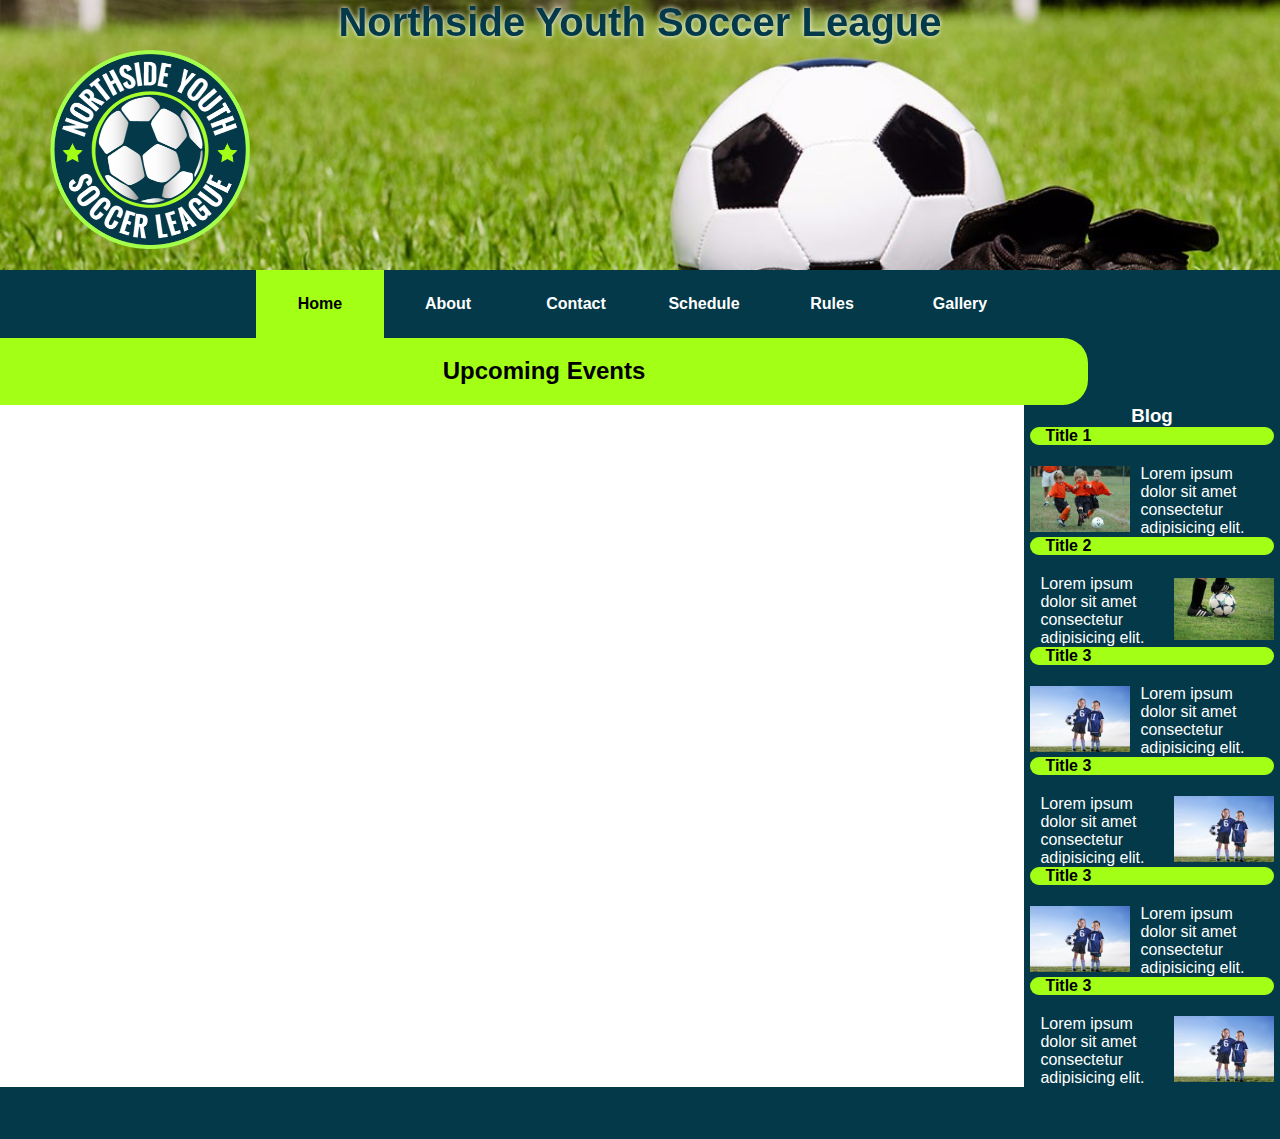
<file: index.html>
<!DOCTYPE html>
<html lang="en">
<head>
    <meta charset="UTF-8">
    <meta name="viewport" content="width=device-width, initial-scale=1.0">
    <title>NYSL | Northside Youth Soccer League</title>
    <link rel="stylesheet" href="https://use.fontawesome.com/releases/v5.13.1/css/all.css" integrity="sha384-xxzQGERXS00kBmZW/6qxqJPyxW3UR0BPsL4c8ILaIWXva5kFi7TxkIIaMiKtqV1Q" crossorigin="anonymous">
    <link rel="stylesheet" href="styles/main.css">
</head>
<body>
    <div class="grid-container">
        <header>
            <img src="img/nysl_logo.png" alt="NYSL logo" id="logo">
            <h1>Northside Youth Soccer League</h1>
        </header>
        <div class="navbar">
            <nav>
                <a href="#" class="active">Home</a>
                <a href="about.html">About</a>
                <a href="contact.html">Contact</a>
                <a href="schedule.html">Schedule</a>
                <a href="rules.html">Rules</a>
                <a href="gallery.html">Gallery</a>
            </nav>
            <h2>Upcoming Events</h2>
        </div>
        <main id="home">
           
        </main>
        <aside>
            <h3>Blog</h3>
            <section>
                <article>
                    <a href="blog.html#blog1">
                        <h4>Title 1</h4>
                    </a>
                    <div>
                        <div>
                            <img src="img/blog1.jpg" alt="blog 1">
                        </div>
                        <div>
                            <p>Lorem ipsum dolor sit amet consectetur adipisicing elit.</p>
                        </div>
                    </div>
                </article>
                <article>
                    <a href="blog.html#blog2">
                        <h4>Title 2</h4>
                    </a>
                    <div>
                        <div>
                            <img src="img/blog2.jpg" alt="blog 2">
                        </div>
                        <div>
                            <p>Lorem ipsum dolor sit amet consectetur adipisicing elit.</p>
                        </div>
                    </div>
                </article>
                <article>
                    <a href="blog.html#blog3">
                        <h4>Title 3</h4>
                    </a>
                    <div>
                        <div>
                            <img src="img/blog3.jpg" alt="blog 3">
                        </div>
                        <div>
                            <p>Lorem ipsum dolor sit amet consectetur adipisicing elit.</p>
                        </div>
                    </div>
                </article>
                <article>
                    <a href="blog.html#blog3">
                        <h4>Title 3</h4>
                    </a>
                    <div>
                        <div>
                            <img src="img/blog3.jpg" alt="blog 3">
                        </div>
                        <div>
                            <p>Lorem ipsum dolor sit amet consectetur adipisicing elit.</p>
                        </div>
                    </div>
                </article>
                <article>
                    <a href="blog.html#blog3">
                        <h4>Title 3</h4>
                    </a>
                    <div>
                        <div>
                            <img src="img/blog3.jpg" alt="blog 3">
                        </div>
                        <div>
                            <p>Lorem ipsum dolor sit amet consectetur adipisicing elit.</p>
                        </div>
                    </div>
                </article>
                <article>
                    <a href="blog.html#blog3">
                        <h4>Title 3</h4>
                    </a>
                    <div>
                        <div>
                            <img src="img/blog3.jpg" alt="blog 3">
                        </div>
                        <div>
                            <p>Lorem ipsum dolor sit amet consectetur adipisicing elit.</p>
                        </div>
                    </div>
                </article>
            </section>
        </aside>
        <footer>
            <a href=""><i class="fab fa-twitter"></i></a>
            <a href=""><i class="fab fa-facebook-f"></i></a>
            <a href=""><i class="fab fa-instagram"></i></a>
        </footer>
    </div>
</body>
</html>
</file>
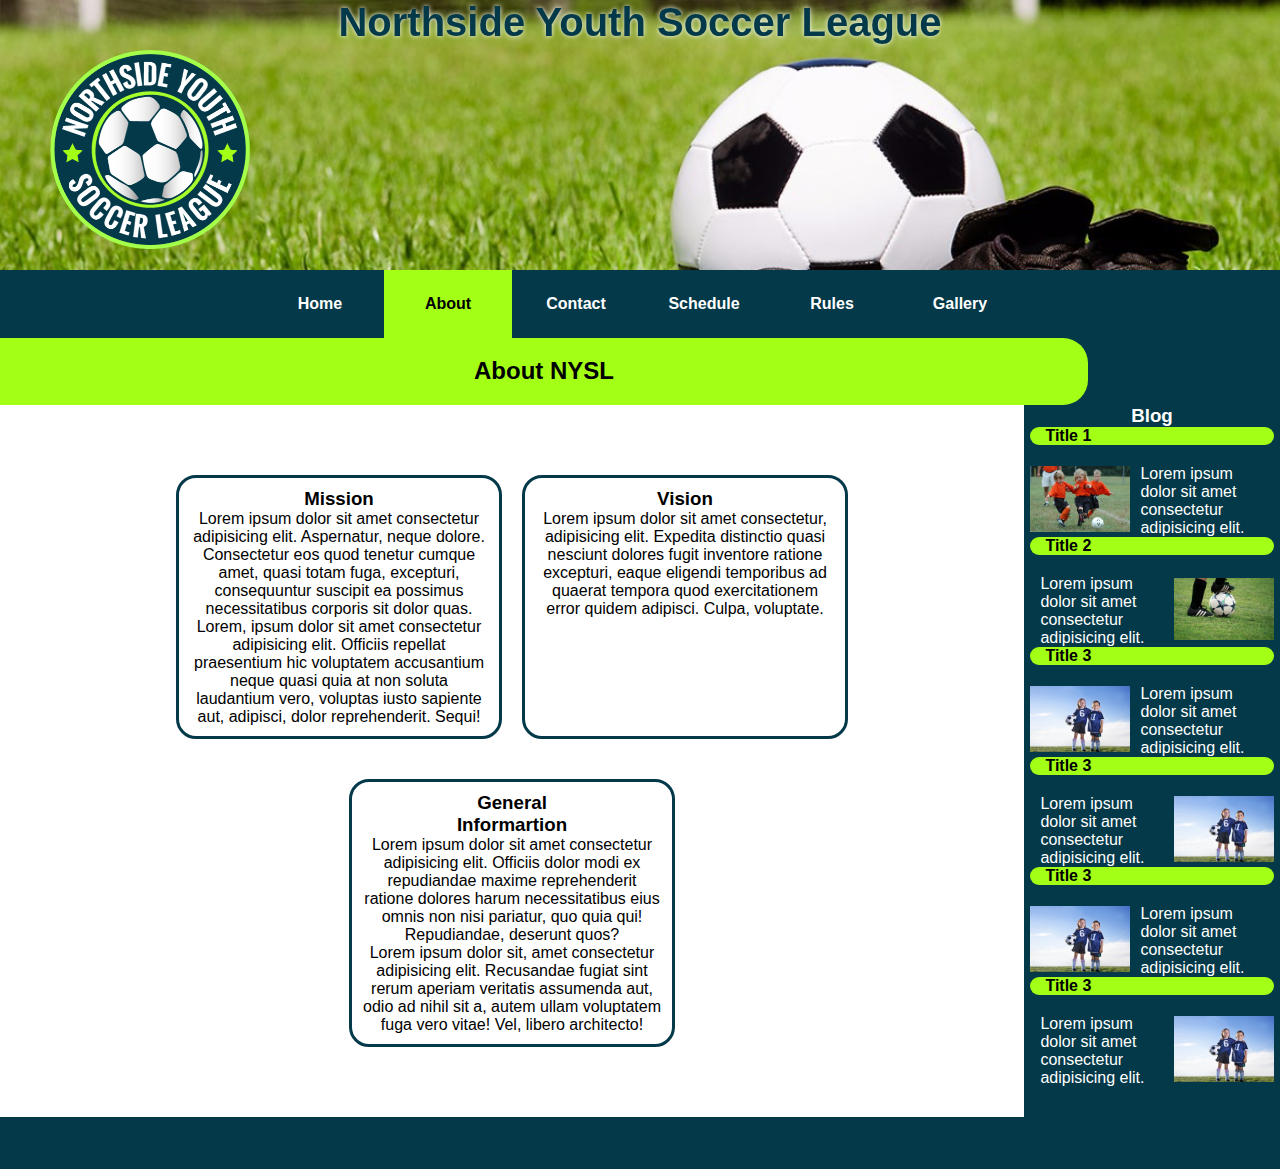
<file: about.html>
<!DOCTYPE html>
<html lang="en">
<head>
    <meta charset="UTF-8">
    <meta name="viewport" content="width=device-width, initial-scale=1.0">
    <title>About NYSL</title>
    <link rel="stylesheet" href="https://use.fontawesome.com/releases/v5.13.1/css/all.css" integrity="sha384-xxzQGERXS00kBmZW/6qxqJPyxW3UR0BPsL4c8ILaIWXva5kFi7TxkIIaMiKtqV1Q" crossorigin="anonymous">
    <link rel="stylesheet" href="styles/main.css">
</head>
<body>
    <div class="grid-container">
        <header>
            <img src="img/nysl_logo.png" alt="NYSL logo" id="logo">
            <h1>Northside Youth Soccer League</h1>
        </header>
        <div class="navbar">
            <nav>
                <a href="index.html">Home</a>
                <a href="#" class="active">About</a>
                <a href="contact.html">Contact</a>
                <a href="schedule.html">Schedule</a>
                <a href="rules.html">Rules</a>
                <a href="gallery.html">Gallery</a>
            </nav>
            <h2>About NYSL</h2>
        </div>
        <main id="about">
            <article>
                <h3>Mission</h3>
                <p>Lorem ipsum dolor sit amet consectetur adipisicing elit. Aspernatur, neque dolore. Consectetur eos quod tenetur cumque amet, quasi totam fuga, excepturi, consequuntur suscipit ea possimus necessitatibus corporis sit dolor quas.</p>
                <p>Lorem, ipsum dolor sit amet consectetur adipisicing elit. Officiis repellat praesentium hic voluptatem accusantium neque quasi quia at non soluta laudantium vero, voluptas iusto sapiente aut, adipisci, dolor reprehenderit. Sequi!</p>
            </article>
            <article>
                <h3>Vision</h3>
                <p>Lorem ipsum dolor sit amet consectetur, adipisicing elit. Expedita distinctio quasi nesciunt dolores fugit inventore ratione excepturi, eaque eligendi temporibus ad quaerat tempora quod exercitationem error quidem adipisci. Culpa, voluptate.</p>
            </article>
            <article>
                <h3>General <br> Informartion</h3>
                <p>Lorem ipsum dolor sit amet consectetur adipisicing elit. Officiis dolor modi ex repudiandae maxime reprehenderit ratione dolores harum necessitatibus eius omnis non nisi pariatur, quo quia qui! Repudiandae, deserunt quos?</p>
                <p>Lorem ipsum dolor sit, amet consectetur adipisicing elit. Recusandae fugiat sint rerum aperiam veritatis assumenda aut, odio ad nihil sit a, autem ullam voluptatem fuga vero vitae! Vel, libero architecto!</p>
            </article>
        </main>
        <aside>
            <h3>Blog</h3>
            <section>
                <article>
                    <a href="blog.html#blog1">
                        <h4>Title 1</h4>
                    </a>
                    <div>
                        <div>
                            <img src="img/blog1.jpg" alt="blog 1">
                        </div>
                        <div>
                            <p>Lorem ipsum dolor sit amet consectetur adipisicing elit.</p>
                        </div>
                    </div>
                </article>
                <article>
                    <a href="blog.html#blog2">
                        <h4>Title 2</h4>
                    </a>
                    <div>
                        <div>
                            <img src="img/blog2.jpg" alt="blog 2">
                        </div>
                        <div>
                            <p>Lorem ipsum dolor sit amet consectetur adipisicing elit.</p>
                        </div>
                    </div>
                </article>
                <article>
                    <a href="blog.html#blog3">
                        <h4>Title 3</h4>
                    </a>
                    <div>
                        <div>
                            <img src="img/blog3.jpg" alt="blog 3">
                        </div>
                        <div>
                            <p>Lorem ipsum dolor sit amet consectetur adipisicing elit.</p>
                        </div>
                    </div>
                </article>
                <article>
                    <a href="blog.html#blog3">
                        <h4>Title 3</h4>
                    </a>
                    <div>
                        <div>
                            <img src="img/blog3.jpg" alt="blog 3">
                        </div>
                        <div>
                            <p>Lorem ipsum dolor sit amet consectetur adipisicing elit.</p>
                        </div>
                    </div>
                </article>
                <article>
                    <a href="blog.html#blog3">
                        <h4>Title 3</h4>
                    </a>
                    <div>
                        <div>
                            <img src="img/blog3.jpg" alt="blog 3">
                        </div>
                        <div>
                            <p>Lorem ipsum dolor sit amet consectetur adipisicing elit.</p>
                        </div>
                    </div>
                </article>
                <article>
                    <a href="blog.html#blog3">
                        <h4>Title 3</h4>
                    </a>
                    <div>
                        <div>
                            <img src="img/blog3.jpg" alt="blog 3">
                        </div>
                        <div>
                            <p>Lorem ipsum dolor sit amet consectetur adipisicing elit.</p>
                        </div>
                    </div>
                </article>
            </section>
        </aside>
        <footer>
            <a href=""><i class="fab fa-twitter"></i></a>
            <a href=""><i class="fab fa-facebook-f"></i></a>
            <a href=""><i class="fab fa-instagram"></i></a>
        </footer>
    </div>
</body>
</html>
</file>
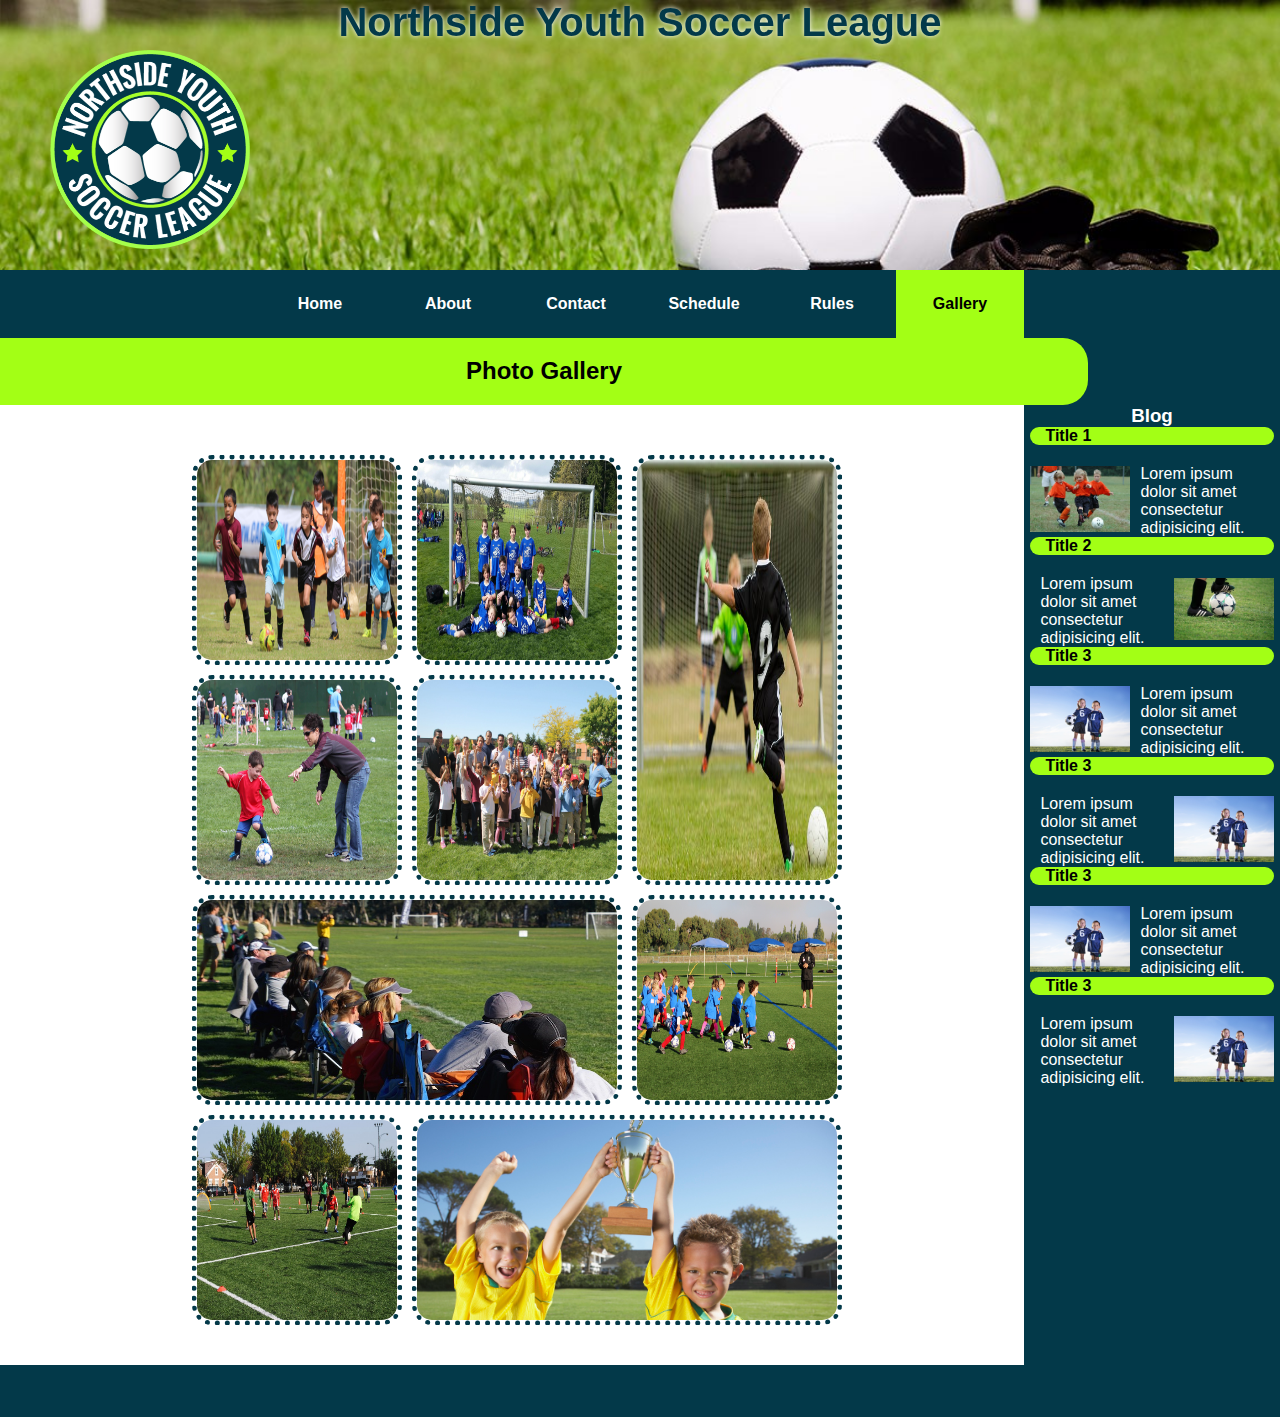
<file: gallery.html>
<!DOCTYPE html>
<html lang="en">
<head>
    <meta charset="UTF-8">
    <meta name="viewport" content="width=device-width, initial-scale=1.0">
    <title>NYSL Photo Gallery</title>
    <link rel="stylesheet" href="https://use.fontawesome.com/releases/v5.13.1/css/all.css" integrity="sha384-xxzQGERXS00kBmZW/6qxqJPyxW3UR0BPsL4c8ILaIWXva5kFi7TxkIIaMiKtqV1Q" crossorigin="anonymous">
    <link rel="stylesheet" href="styles/main.css">
</head>
<body>
    <div class="grid-container">
        <header>
            <img src="img/nysl_logo.png" alt="NYSL logo" id="logo">
            <h1>Northside Youth Soccer League</h1>
        </header>
        <div class="navbar">
            <nav>
                <a href="index.html">Home</a>
                <a href="about.html">About</a>
                <a href="contact.html">Contact</a>
                <a href="schedule.html">Schedule</a>
                <a href="rules.html">Rules</a>
                <a href="#" class="active">Gallery</a>
            </nav>
            <h2>Photo Gallery</h2>
        </div>
        <main id="gallery">
            <div class="grid-container">
                <div>
                    <img src="img/gallery/img1.jpg" alt="img 1">
                </div>
                <div>
                    <img src="img/gallery/img2.jpg" alt="img 2">
                </div>
                <div>
                    <img src="img/gallery/img3.jpg" alt="img 3">
                </div>
                <div>
                    <img src="img/gallery/img4.png" alt="img 4">
                </div>
                <div>
                    <img src="img/gallery/img5.jpg" alt="img 5">
                </div>
                <div>
                    <img src="img/gallery/img6.png" alt="img 6">
                </div>
                <div>
                    <img src="img/gallery/img7.jpg" alt="img 7">
                </div>
                <div>
                    <img src="img/gallery/img8.jpg" alt="img 8">
                </div>
                <div>
                    <img src="img/gallery/img9.jpg" alt="img 9">
                </div>
            </div>
        </main>
        <aside>
            <h3>Blog</h3>
            <section>
                <article>
                    <a href="blog.html#blog1">
                        <h4>Title 1</h4>
                    </a>
                    <div>
                        <div>
                            <img src="img/blog1.jpg" alt="blog 1">
                        </div>
                        <div>
                            <p>Lorem ipsum dolor sit amet consectetur adipisicing elit.</p>
                        </div>
                    </div>
                </article>
                <article>
                    <a href="blog.html#blog2">
                        <h4>Title 2</h4>
                    </a>
                    <div>
                        <div>
                            <img src="img/blog2.jpg" alt="blog 2">
                        </div>
                        <div>
                            <p>Lorem ipsum dolor sit amet consectetur adipisicing elit.</p>
                        </div>
                    </div>
                </article>
                <article>
                    <a href="blog.html#blog3">
                        <h4>Title 3</h4>
                    </a>
                    <div>
                        <div>
                            <img src="img/blog3.jpg" alt="blog 3">
                        </div>
                        <div>
                            <p>Lorem ipsum dolor sit amet consectetur adipisicing elit.</p>
                        </div>
                    </div>
                </article>
                <article>
                    <a href="blog.html#blog3">
                        <h4>Title 3</h4>
                    </a>
                    <div>
                        <div>
                            <img src="img/blog3.jpg" alt="blog 3">
                        </div>
                        <div>
                            <p>Lorem ipsum dolor sit amet consectetur adipisicing elit.</p>
                        </div>
                    </div>
                </article>
                <article>
                    <a href="blog.html#blog3">
                        <h4>Title 3</h4>
                    </a>
                    <div>
                        <div>
                            <img src="img/blog3.jpg" alt="blog 3">
                        </div>
                        <div>
                            <p>Lorem ipsum dolor sit amet consectetur adipisicing elit.</p>
                        </div>
                    </div>
                </article>
                <article>
                    <a href="blog.html#blog3">
                        <h4>Title 3</h4>
                    </a>
                    <div>
                        <div>
                            <img src="img/blog3.jpg" alt="blog 3">
                        </div>
                        <div>
                            <p>Lorem ipsum dolor sit amet consectetur adipisicing elit.</p>
                        </div>
                    </div>
                </article>
            </section>
        </aside>
        <footer>
            <a href=""><i class="fab fa-twitter"></i></a>
            <a href=""><i class="fab fa-facebook-f"></i></a>
            <a href=""><i class="fab fa-instagram"></i></a>
        </footer>
    </div>
</body>
</html>
</file>
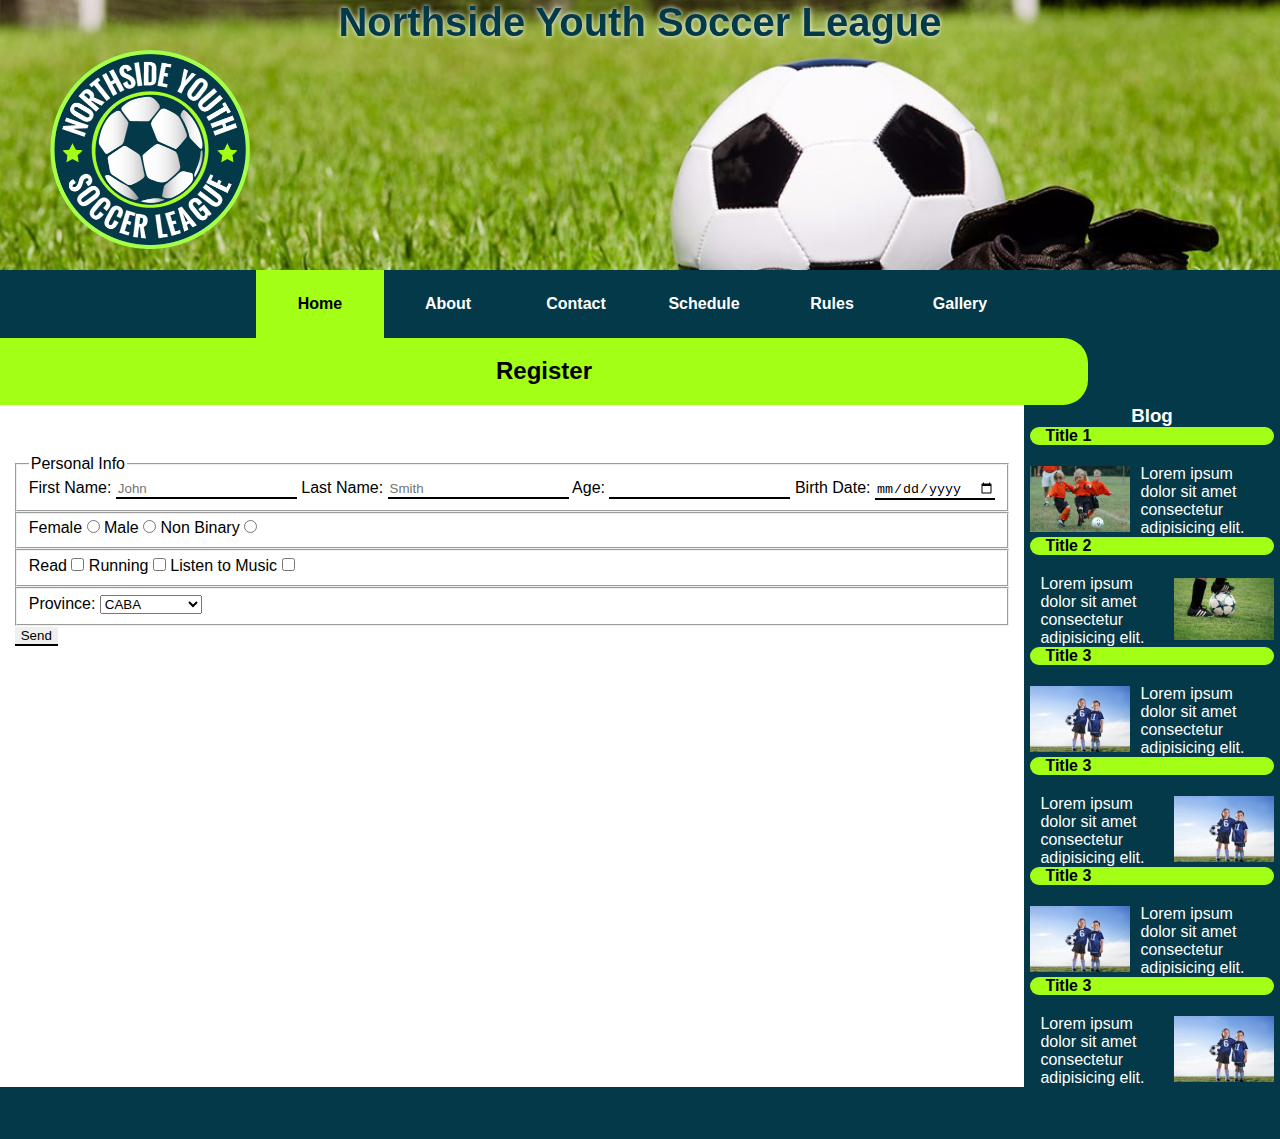
<file: register.html>
<!DOCTYPE html>
<html lang="en">
<head>
    <meta charset="UTF-8">
    <meta name="viewport" content="width=device-width, initial-scale=1.0">
    <title>NYSL | Registration</title>
    <link rel="stylesheet" href="https://use.fontawesome.com/releases/v5.13.1/css/all.css" integrity="sha384-xxzQGERXS00kBmZW/6qxqJPyxW3UR0BPsL4c8ILaIWXva5kFi7TxkIIaMiKtqV1Q" crossorigin="anonymous">
    <link rel="stylesheet" href="styles/main.css">
</head>
<body>
    <div class="grid-container">
        <header>
            <img src="img/nysl_logo.png" alt="NYSL logo" id="logo">
            <h1>Northside Youth Soccer League</h1>
        </header>
        <div class="navbar">
            <nav>
                <a href="#" class="active">Home</a>
                <a href="about.html">About</a>
                <a href="contact.html">Contact</a>
                <a href="schedule.html">Schedule</a>
                <a href="rules.html">Rules</a>
                <a href="gallery.html">Gallery</a>
            </nav>
            <h2>Register</h2>
        </div>
        <main id="register">
           <form action="show_data.html">
               <style>
                   input{
                       border: 0;
                       border-bottom: 2px solid black;
        
                   }

                   input:focus{
                       outline: dotted;
                   }
               </style>
               <fieldset>
                   <legend>Personal Info</legend>
                    <label for="first-name">First Name: </label>
                    <input type="text" placeholder="John"  id="first-name" required>
                    <label>Last Name: 
                        <input type="text" placeholder="Smith" >
                    </label>
                    <label>Age:
                        <input type="number" name="age">
                    </label>
                    <label for="">
                        Birth Date:
                        <input type="date" name="birth-date">
                    </label>
               </fieldset>
                <fieldset>
                    <label >Female
                        <input type="radio" name="gender">
                    </label>
                   <label >Male
                    <input type="radio" name="gender" >
                   </label>
                   <label >Non Binary
                    <input type="radio" name="gender" >
                   </label>
                    
                </fieldset>
                <fieldset>
                    <label>Read
                        <input type="checkbox" name="hobbies" value="read">
                    </label>
                    <label>Running
                        <input type="checkbox" name="hobbies" value="running">
                    </label>
                    <label>Listen to Music
                        <input type="checkbox" name="hobbies" value="listen-music">
                    </label>
                    
                </fieldset>
                <fieldset>
                    <label for="province">Province:</label>
                    <select name="province" id="province">
                        <option value="CABA">CABA</option>
                        <option value="buenos-aires">Buenos Aires</option>
                        <option value="cordoba">Córdoba</option>
                    </select>
                </fieldset>
                <input type="submit" value="Send">
           </form>
        </main>
        <aside>
            <h3>Blog</h3>
            <section>
                <article>
                    <a href="blog.html#blog1">
                        <h4>Title 1</h4>
                    </a>
                    <div>
                        <div>
                            <img src="img/blog1.jpg" alt="blog 1">
                        </div>
                        <div>
                            <p>Lorem ipsum dolor sit amet consectetur adipisicing elit.</p>
                        </div>
                    </div>
                </article>
                <article>
                    <a href="blog.html#blog2">
                        <h4>Title 2</h4>
                    </a>
                    <div>
                        <div>
                            <img src="img/blog2.jpg" alt="blog 2">
                        </div>
                        <div>
                            <p>Lorem ipsum dolor sit amet consectetur adipisicing elit.</p>
                        </div>
                    </div>
                </article>
                <article>
                    <a href="blog.html#blog3">
                        <h4>Title 3</h4>
                    </a>
                    <div>
                        <div>
                            <img src="img/blog3.jpg" alt="blog 3">
                        </div>
                        <div>
                            <p>Lorem ipsum dolor sit amet consectetur adipisicing elit.</p>
                        </div>
                    </div>
                </article>
                <article>
                    <a href="blog.html#blog3">
                        <h4>Title 3</h4>
                    </a>
                    <div>
                        <div>
                            <img src="img/blog3.jpg" alt="blog 3">
                        </div>
                        <div>
                            <p>Lorem ipsum dolor sit amet consectetur adipisicing elit.</p>
                        </div>
                    </div>
                </article>
                <article>
                    <a href="blog.html#blog3">
                        <h4>Title 3</h4>
                    </a>
                    <div>
                        <div>
                            <img src="img/blog3.jpg" alt="blog 3">
                        </div>
                        <div>
                            <p>Lorem ipsum dolor sit amet consectetur adipisicing elit.</p>
                        </div>
                    </div>
                </article>
                <article>
                    <a href="blog.html#blog3">
                        <h4>Title 3</h4>
                    </a>
                    <div>
                        <div>
                            <img src="img/blog3.jpg" alt="blog 3">
                        </div>
                        <div>
                            <p>Lorem ipsum dolor sit amet consectetur adipisicing elit.</p>
                        </div>
                    </div>
                </article>
            </section>
        </aside>
        <footer>
            <a href=""><i class="fab fa-twitter"></i></a>
            <a href=""><i class="fab fa-facebook-f"></i></a>
            <a href=""><i class="fab fa-instagram"></i></a>
        </footer>
    </div>
</body>
</html>
</file>
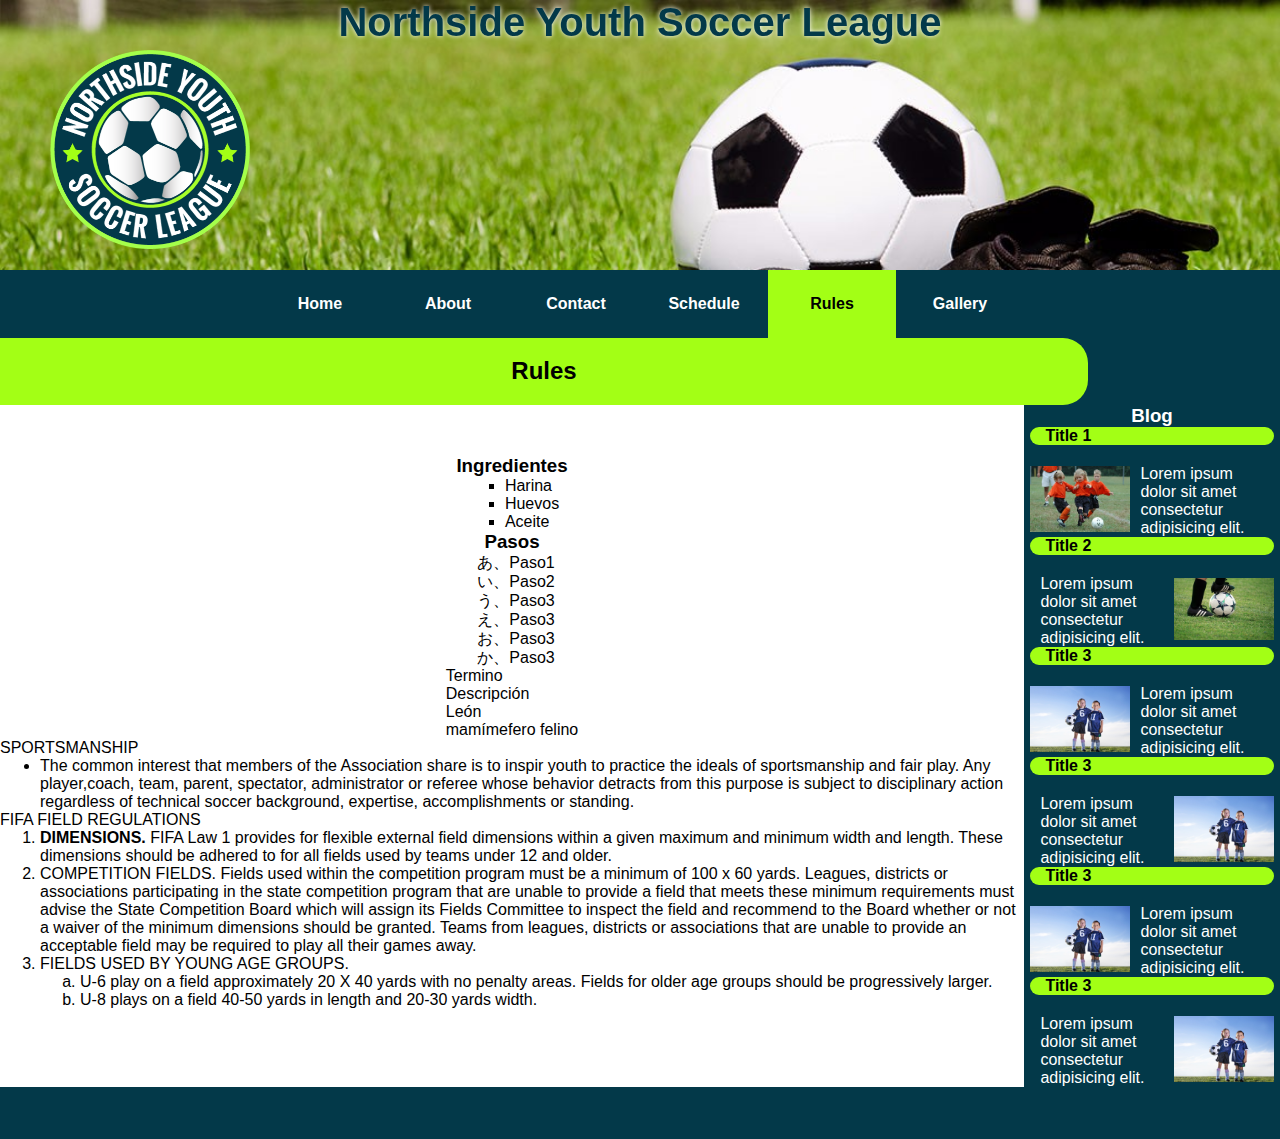
<file: rules.html>
<!DOCTYPE html>
<html lang="en">
<head>
    <meta charset="UTF-8">
    <meta name="viewport" content="width=device-width, initial-scale=1.0">
    <title>NYSL Rules</title>
    <link rel="stylesheet" href="https://use.fontawesome.com/releases/v5.13.1/css/all.css" integrity="sha384-xxzQGERXS00kBmZW/6qxqJPyxW3UR0BPsL4c8ILaIWXva5kFi7TxkIIaMiKtqV1Q" crossorigin="anonymous">
    <link rel="stylesheet" href="styles/main.css">
</head>
<body>
    <div class="grid-container">
        <header>
            <img src="img/nysl_logo.png" alt="NYSL logo" id="logo">
            <h1>Northside Youth Soccer League</h1>
        </header>
        <div class="navbar">
            <nav>
                <a href="index.html">Home</a>
                <a href="about.html" >About</a>
                <a href="contact.html">Contact</a>
                <a href="schedule.html">Schedule</a>
                <a href="#" class="active">Rules</a>
                <a href="gallery.html">Gallery</a>
            </nav>
            <h2>Rules</h2>
        </div>
        <main id="rules">
            <h3>Ingredientes</h3>
           <ul id="list">
               
               <li>Harina</li>
               <li>Huevos</li>
               <li>Aceite</li>
           </ul>

           <h3>Pasos</h3>
           <ol id="list2">
               <li>Paso1</li>
               <li>Paso2</li>
               <li>Paso3</li>
               <li>Paso3</li>
               <li>Paso3</li>
               <li>Paso3</li>
           </ol>

           <dl>
               <dt>Termino</dt>
               <dd>Descripción</dd>
               <dt>León</dt>
               <dd>mamímefero felino</dd>
           </dl>

           <dl>
               <dt>SPORTSMANSHIP</dt>
               <dd>
                   <ul>
                      <li>
                        The common interest that members of the Association share is to inspir youth to practice the ideals of sportsmanship and fair play. Any player,coach, team, parent, spectator, administrator or referee whose behavior
                        detracts from this purpose is subject to disciplinary action regardless of
                        technical soccer background, expertise, accomplishments or standing.
                      </li> 
                    </ul>
               </dd>
               <dt>FIFA FIELD REGULATIONS</dt>
               <dd><ol>
                <li> <strong>DIMENSIONS.</strong>  FIFA Law 1 provides for flexible external field dimensions
                 within a given maximum and minimum width and length. These
                 dimensions should be adhered to for all fields used by teams under 12
                 and older.</li>
                 <li>COMPETITION FIELDS. Fields used within the competition program must
                     be a minimum of 100 x 60 yards. Leagues, districts or associations
                     participating in the state competition program that are unable to provide a
                     field that meets these minimum requirements must advise the State
                     Competition Board which will assign its Fields Committee to inspect the
                     field and recommend to the Board whether or not a waiver of the minimum
                     dimensions should be granted. Teams from leagues, districts or
                     associations that are unable to provide an acceptable field may be
                     required to play all their games away.</li>
                 <li>FIELDS USED BY YOUNG AGE GROUPS.
                     <ol type="a">
                         <li>U-6 play on a field approximately 20 X 40 yards with no penalty
                             areas. Fields for older age groups should be progressively larger. 
                             </li>
                         
                             <li>U-8 plays on a field 40-50 yards in length and 20-30 yards width. </li>
                     </ol>
                 </li>
                 
            </ol></dd>
           </dl>

           
        </main>
        <aside>
            <h3>Blog</h3>
            <section>
                <article>
                    <a href="blog.html#blog1">
                        <h4>Title 1</h4>
                    </a>
                    <div>
                        <div>
                            <img src="img/blog1.jpg" alt="blog 1">
                        </div>
                        <div>
                            <p>Lorem ipsum dolor sit amet consectetur adipisicing elit.</p>
                        </div>
                    </div>
                </article>
                <article>
                    <a href="blog.html#blog2">
                        <h4>Title 2</h4>
                    </a>
                    <div>
                        <div>
                            <img src="img/blog2.jpg" alt="blog 2">
                        </div>
                        <div>
                            <p>Lorem ipsum dolor sit amet consectetur adipisicing elit.</p>
                        </div>
                    </div>
                </article>
                <article>
                    <a href="blog.html#blog3">
                        <h4>Title 3</h4>
                    </a>
                    <div>
                        <div>
                            <img src="img/blog3.jpg" alt="blog 3">
                        </div>
                        <div>
                            <p>Lorem ipsum dolor sit amet consectetur adipisicing elit.</p>
                        </div>
                    </div>
                </article>
                <article>
                    <a href="blog.html#blog3">
                        <h4>Title 3</h4>
                    </a>
                    <div>
                        <div>
                            <img src="img/blog3.jpg" alt="blog 3">
                        </div>
                        <div>
                            <p>Lorem ipsum dolor sit amet consectetur adipisicing elit.</p>
                        </div>
                    </div>
                </article>
                <article>
                    <a href="blog.html#blog3">
                        <h4>Title 3</h4>
                    </a>
                    <div>
                        <div>
                            <img src="img/blog3.jpg" alt="blog 3">
                        </div>
                        <div>
                            <p>Lorem ipsum dolor sit amet consectetur adipisicing elit.</p>
                        </div>
                    </div>
                </article>
                <article>
                    <a href="blog.html#blog3">
                        <h4>Title 3</h4>
                    </a>
                    <div>
                        <div>
                            <img src="img/blog3.jpg" alt="blog 3">
                        </div>
                        <div>
                            <p>Lorem ipsum dolor sit amet consectetur adipisicing elit.</p>
                        </div>
                    </div>
                </article>
            </section>
        </aside>
        <footer>
            <a href=""><i class="fab fa-twitter"></i></a>
            <a href=""><i class="fab fa-facebook-f"></i></a>
            <a href=""><i class="fab fa-instagram"></i></a>
        </footer>
    </div>
</body>
</html>
</file>
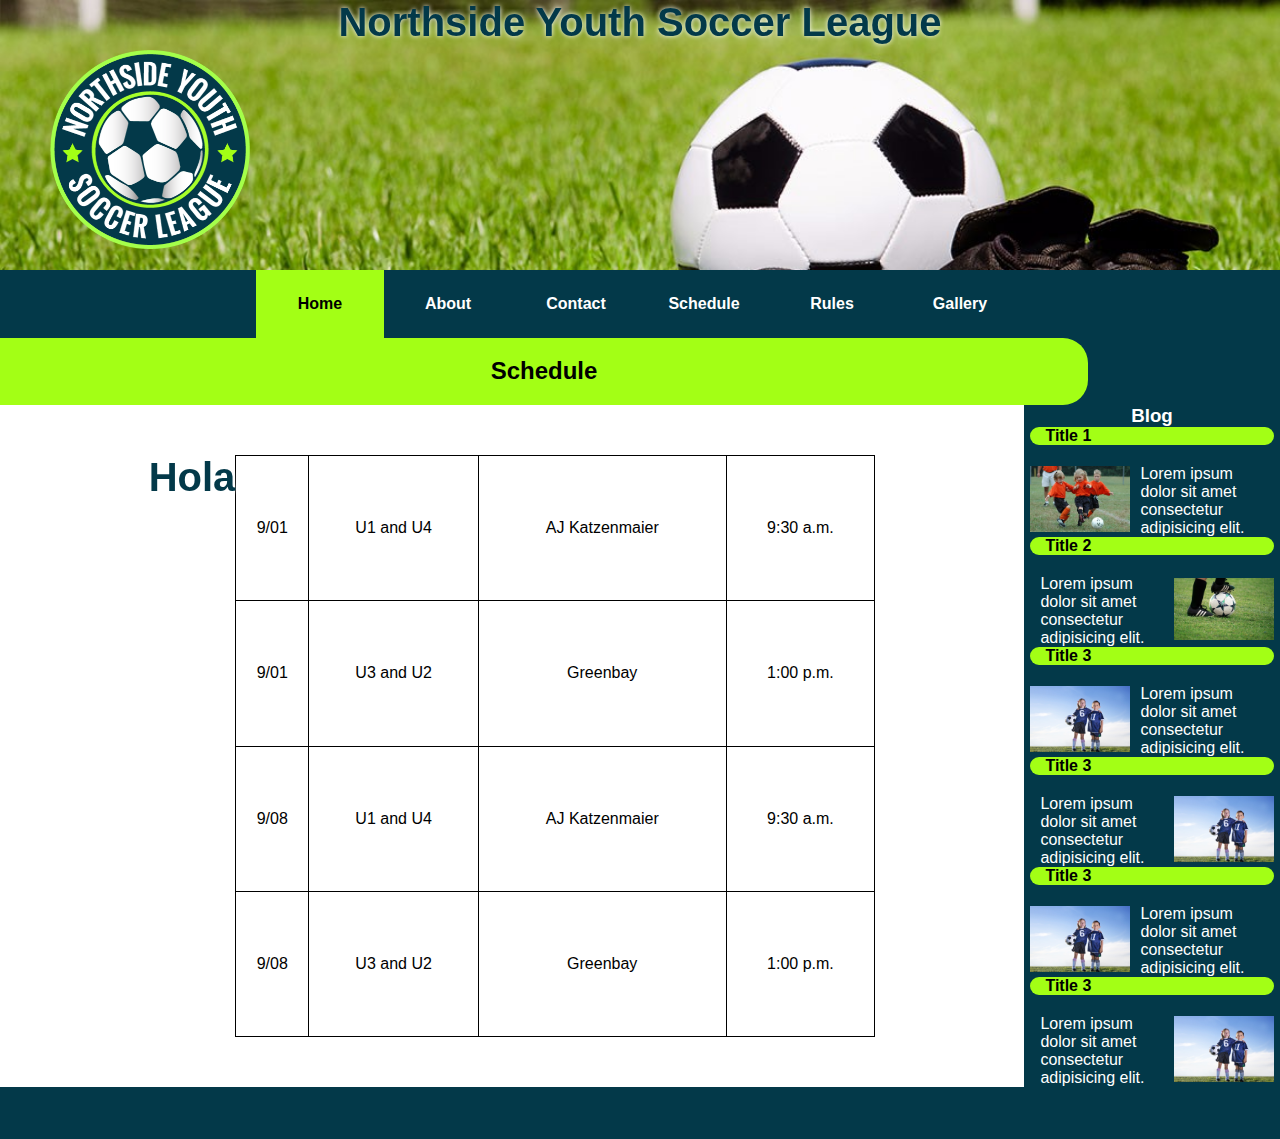
<file: schedule.html>
<!DOCTYPE html>
<html lang="en">
<head>
    <meta charset="UTF-8">
    <meta name="viewport" content="width=device-width, initial-scale=1.0">
    <title>NYSL | Northside Youth Soccer League</title>
    <link rel="stylesheet" href="https://use.fontawesome.com/releases/v5.13.1/css/all.css" integrity="sha384-xxzQGERXS00kBmZW/6qxqJPyxW3UR0BPsL4c8ILaIWXva5kFi7TxkIIaMiKtqV1Q" crossorigin="anonymous">
    <link rel="stylesheet" href="styles/main.css">
</head>
<body>
    <div class="grid-container">
        <header>
            <img src="img/nysl_logo.png" alt="NYSL logo" id="logo">
            <h1>Northside Youth Soccer League</h1>
        </header>
        <div class="navbar">
            <nav>
                <a href="#" class="active">Home</a>
                <a href="about.html">About</a>
                <a href="contact.html">Contact</a>
                <a href="schedule.html">Schedule</a>
                <a href="rules.html">Rules</a>
                <a href="gallery.html">Gallery</a>
            </nav>
            <h2>Schedule</h2>
        </div>
        <main id="schedule">

            <div id="test"></div>

          <table id="schedule-data">

          </table>

          
           
        </main>
        <aside>
            <h3>Blog</h3>
            <section>
                <article>
                    <a href="blog.html#blog1">
                        <h4>Title 1</h4>
                    </a>
                    <div>
                        <div>
                            <img src="img/blog1.jpg" alt="blog 1">
                        </div>
                        <div>
                            <p>Lorem ipsum dolor sit amet consectetur adipisicing elit.</p>
                        </div>
                    </div>
                </article>
                <article>
                    <a href="blog.html#blog2">
                        <h4>Title 2</h4>
                    </a>
                    <div>
                        <div>
                            <img src="img/blog2.jpg" alt="blog 2">
                        </div>
                        <div>
                            <p>Lorem ipsum dolor sit amet consectetur adipisicing elit.</p>
                        </div>
                    </div>
                </article>
                <article>
                    <a href="blog.html#blog3">
                        <h4>Title 3</h4>
                    </a>
                    <div>
                        <div>
                            <img src="img/blog3.jpg" alt="blog 3">
                        </div>
                        <div>
                            <p>Lorem ipsum dolor sit amet consectetur adipisicing elit.</p>
                        </div>
                    </div>
                </article>
                <article>
                    <a href="blog.html#blog3">
                        <h4>Title 3</h4>
                    </a>
                    <div>
                        <div>
                            <img src="img/blog3.jpg" alt="blog 3">
                        </div>
                        <div>
                            <p>Lorem ipsum dolor sit amet consectetur adipisicing elit.</p>
                        </div>
                    </div>
                </article>
                <article>
                    <a href="blog.html#blog3">
                        <h4>Title 3</h4>
                    </a>
                    <div>
                        <div>
                            <img src="img/blog3.jpg" alt="blog 3">
                        </div>
                        <div>
                            <p>Lorem ipsum dolor sit amet consectetur adipisicing elit.</p>
                        </div>
                    </div>
                </article>
                <article>
                    <a href="blog.html#blog3">
                        <h4>Title 3</h4>
                    </a>
                    <div>
                        <div>
                            <img src="img/blog3.jpg" alt="blog 3">
                        </div>
                        <div>
                            <p>Lorem ipsum dolor sit amet consectetur adipisicing elit.</p>
                        </div>
                    </div>
                </article>
            </section>
        </aside>
        <footer>
            <a href=""><i class="fab fa-twitter"></i></a>
            <a href=""><i class="fab fa-facebook-f"></i></a>
            <a href=""><i class="fab fa-instagram"></i></a>
        </footer>
    </div>
    <script src="scripts/main.js"></script>
</body>
</html>
</file>
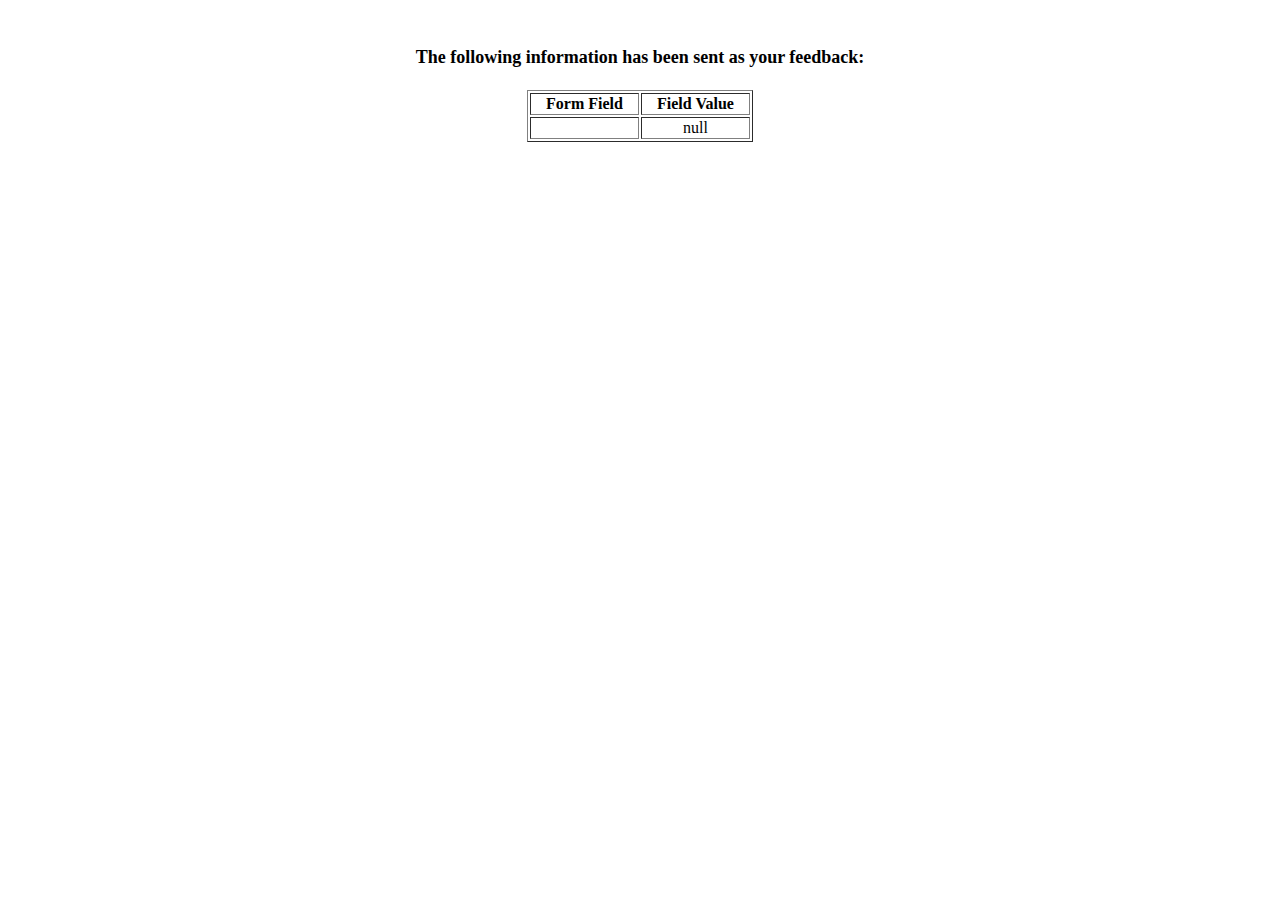
<file: show_data.html>
<html>
<head>
<title>Feedback Sent</title>
</head>
<body>
<p align=center>&nbsp;</p>
<h1 align=center><font size="+1">The following information has been sent as your
  feedback:</font></h1>

<table border="1" align=center width="226">
  <tr>
    <th align="center">Form Field</th>
    <th align="center">Field Value</th>
  </tr>

<script language="javascript">
var args = location.search.substr(1).split('&');
for (var i = 0; i < args.length; ++i) {
  var parts = args[i].split('=');
  if (parts != null) {
    var field = parts[0];
    var value = parts[1];
    if (value == null) {
      value = "null"
    }
    else {
      value = '"' + unescape(value.replace(/\+/g, ' ')) + '"';
    }

    document.writeln('<tr><td align="center">' + field + '</td>');
    document.writeln('<td align="center">' + value + '</td></tr>');
  }
}
</script>

<noscript>
<tr><td>
<p>You need to turn on Javascript in your browser.</p>

<p>In Microsoft Internet Explorer 4 or greater:</p>
<ul>
<li>From the "Tools" menu (in IE 4, it's the "View" menu), select "Internet Options".</li>
<li>Click on the "Security" tab.</li>
<li>Click on the "Custom Level" button. (In IE 4, select "Custom"
and then click on "Settings...".)</li>
<li>Under "Active scripting" make sure "Enable" is selected.</li>
</ul>

<p>In Netscape version 4 or greater:</p>
<ul>
<li>From the <b>Edit</b> menu, select <b>Preferences</b>.</li>
<li>In the <b>Category</b> list on the left, click on the word "Advanced".</li>
<li>In the panel on the right, make sure "Enable JavaScript" is checked.</li>
<li>Click the <b>OK</b> button.</li>
</ul>

</td></tr>
</noscript>

</table>
</body>
</html>
</file>
<file: styles/main.css>
/*Estilos generales*/

:root{
    --primary-color: #033949;
    --secondary-color: #a3ff15;
}

*{
    margin: 0;
}

a{
    text-decoration: none;
}

body{
    font-family: 'Lucida Sans', 'Lucida Sans Regular', 'Lucida Grande', 'Lucida Sans Unicode', Geneva, Verdana, sans-serif;
}

.grid-container{
    display: grid;
    grid-template-columns: 4fr 1fr;
    grid-template-areas: 
    "header header"
    "navbar navbar"
    "main aside"
    "footer footer";
}



/*Estilos del header*/

header{
    grid-area: header;
    background-image: url("../img/banner.jpg");
    background-size: cover;
    height: 30vh;
    text-align: center;
}

#logo{
    position: absolute;
    z-index: 1;
    top: 50px;
    left: 50px;
    width: 200px;
}

h1{
    position: relative;
    z-index: 2;
    font-size: 250%;
    color: var(--primary-color);
    text-shadow: 0 0 5px #fff;
}

/*Estilos del navbar*/

.navbar{
    grid-area: navbar;
    height: 15vh;
    background-color: var(--primary-color);
    position: sticky;
    top: 0;
    
}

nav{
    display: flex;
    flex-direction: row;
    justify-content: center;
    align-items: center;
    height: 50%;

}

nav>a{
    width: 10%;
    color: white;
    font-weight: bold;
    height: 100%;
    display: flex;
    justify-content: center;
    align-items: center;
}

nav>.active, nav>a:hover{
    background-color: var(--secondary-color);
    color: black;
}

.navbar h2{
    height: 50%;
    background-color: var(--secondary-color);
    display: flex;
    justify-content: center;
    align-items: center;
    margin-right: 15%;
    border-radius: 0 25px 25px 0;
}

/*Estilos del main*/
main{
    grid-area: main;
    display: flex;
    justify-content: center;
    padding: 50px 0;
}

#rules{
    flex-direction: column;
    justify-content: flex-start;
    align-items: center;
}

#list{
    list-style-type: square;
    
}

#list2{
    list-style-type: hiragana;
}

#about{
    direction: row;
    flex-wrap: wrap;
    text-align: center;
}

#about>article{
    width: 300px;
    border: 3px solid var(--primary-color);
    border-radius: 20px;
    margin: 20px 10px;
    padding: 10px;
    
}

#gallery{
    align-items: center;
}

#gallery>.grid-container{
    grid-template-areas: none;
    grid-template-columns: repeat(3,200px);
    grid-template-rows: repeat(4,200px);
    grid-gap: 20px;
}

#gallery>.grid-container>div>img{
    border: 5px dotted var(--primary-color);
    border-radius: 20px;
}

#gallery>.grid-container>div>img:hover{
    transform: scale(2);
    transition: 1s;
    border-style: solid;
}

#gallery img{
    width: 100%;
    height: 100%;
}

#gallery>.grid-container>div:nth-child(3){
    grid-row: span 2;
}

#gallery>.grid-container>div:nth-child(6){
    grid-column: span 2;
}

#gallery>.grid-container>div:last-child{
    grid-column: 2 / span 2;
}



/* ESTILOS DE TABLA */
table{
    border-collapse: collapse;
    text-align: center;
    min-width: 50vw;
}
td{
    border:1px solid black;
}



/* ESTILOS DE MAPAS */

iframe{
    width: 300px;
}

/*Estilos del aside*/
aside{
    grid-area: aside;
    background-color: var(--primary-color);
    color: white;
    display: flex;
    flex-direction: column;
    align-items: center;
}

aside>section{
    display: contents;
}

aside article{
    width: 95%;
}



aside h4{
    background-color: var(--secondary-color);
    border-radius: 15px;
    color: black;
    padding-left: 15px;
    margin-bottom: 20px;
}

aside article>div{
    display: flex;
    flex-direction: row;
    align-items: center;
}

aside article:nth-child(2n)>div{
    flex-direction: row-reverse;
}

aside img{
    width: 100px;
}

aside p{
    margin: 0 10px;
}

/*Estilos del footer*/
footer{
    grid-area: footer;
    background-color: var(--primary-color);
    font-size: 170%;
    padding: 10px 0;
    text-align: center;
}

footer>a{
    margin: 0 30px;
    color: var(--secondary-color);
}
</file>
